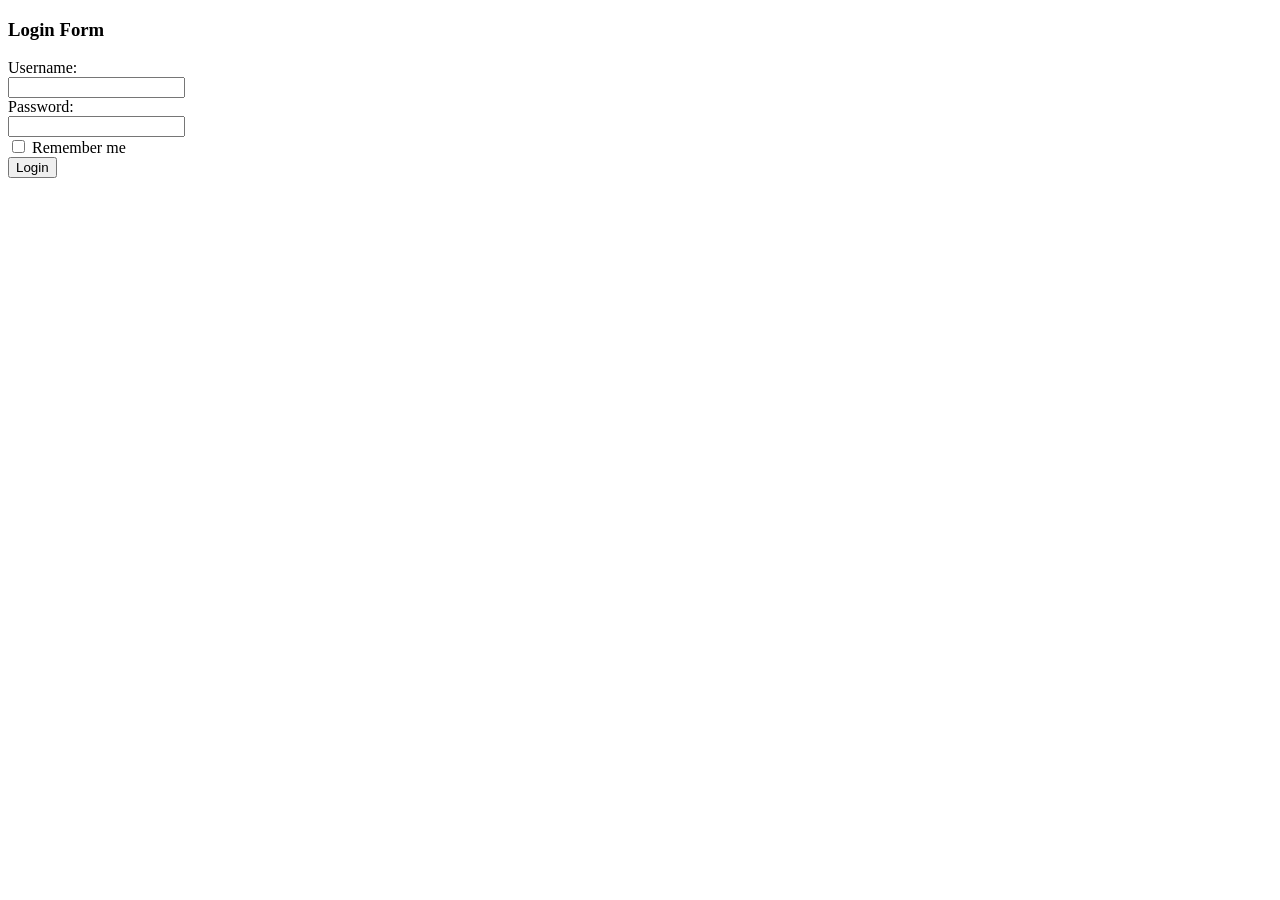
<file: form.html>
<!DOCTYPE html>
<html lang="en">
<head>
  <meta charset="UTF-8">
  <meta name="viewport" content="width=device-width, initial-scale=1.0">
  <title>Form Demo</title>
</head>
<body>
  <h3> Login Form</h3>
  <form method="get">
    <label>Username:</label><br>
    <input type="text" name="username" ><br>
    <label>Password:</label><br>
    <input type="password" name="password" ><br>
    <input type="checkbox" name="remember" value="1"> Remember me<br>
    <input type="submit" value="Login">
  </form> 
</body>
</html>
</file>
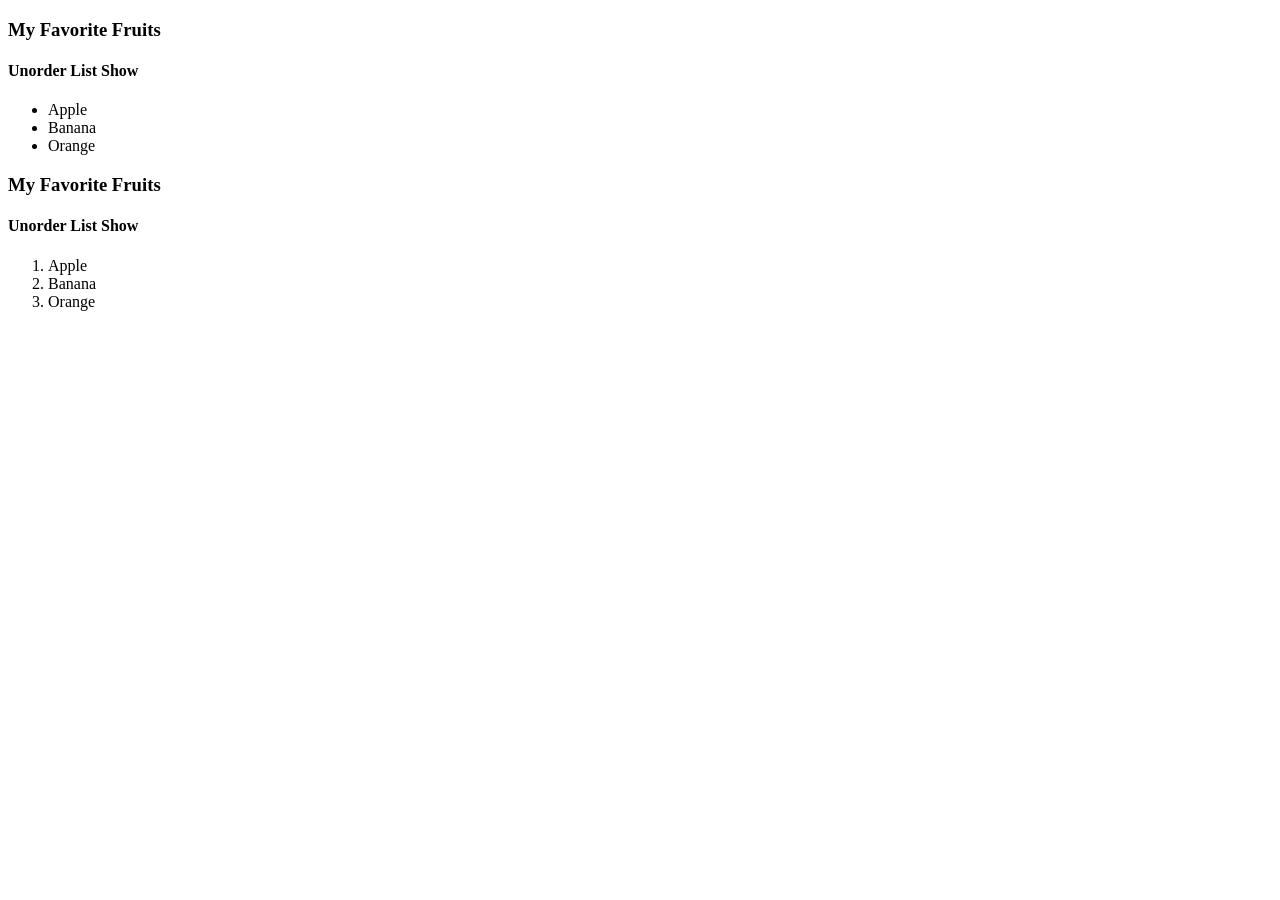
<file: list.html>
<!DOCTYPE html>
<html lang="en">
<head>
  <meta charset="UTF-8">
  <meta name="viewport" content="width=device-width, initial-scale=1.0">
  <title>List Demo</title>
</head>
<body>
  <h3> My Favorite Fruits</h3>
  <h4>Unorder List Show</h4>
  <ul>
    <li>Apple</li>
    <li>Banana</li>
    <li>Orange</li>
  </ul>
  <h3> My Favorite Fruits</h3>
  <h4>Unorder List Show</h4>
  <ol>
    <li>Apple</li>
    <li>Banana</li>
    <li>Orange</li>
  </ol>
</body>
</html>
</file>
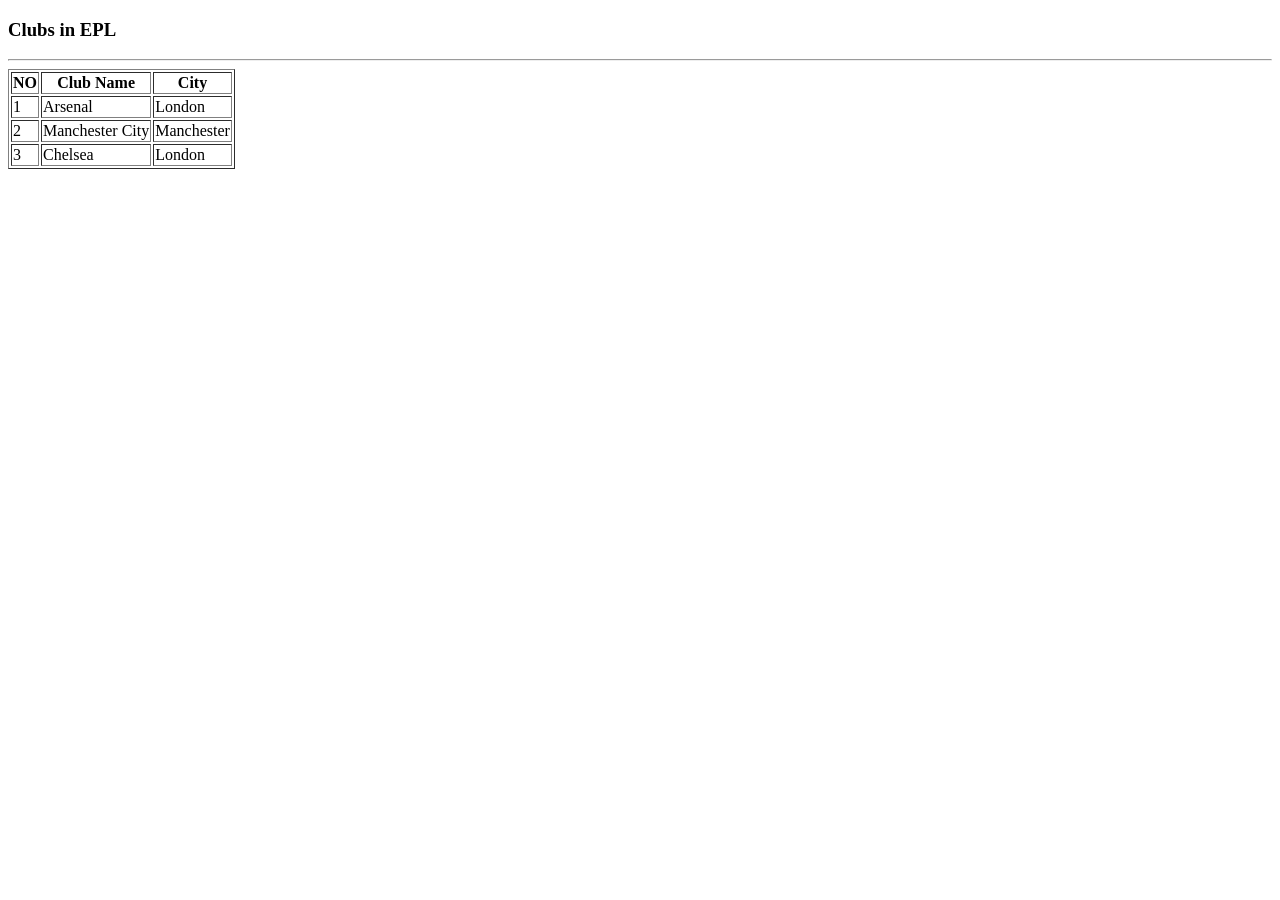
<file: table.html>
<!DOCTYPE html>
<html lang="en">
<head>
  <meta charset="UTF-8">
  <meta name="viewport" content="width=device-width, initial-scale=1.0">
  <title>EPL</title>
</head>
<body>
  <h3>Clubs in EPL</h3>
  <hr>
  <table border="1">
    <thead>
      <th>NO</th>
      <th>Club Name</th>
      <th>City</th>
    </thead>
    <tbody>
      <tr>
        <td>1</td>
        <td>Arsenal</td>
        <td>London</td>
      </tr>
      <tr>
        <td>2</td>
        <td>Manchester City</td>
        <td>Manchester</td>
      </tr>
      <tr>
        <td>3</td>
        <td>Chelsea</td>
        <td>London</td>
      </tr>
    </tbody>
  </table>
</body>
</html>
</file>
